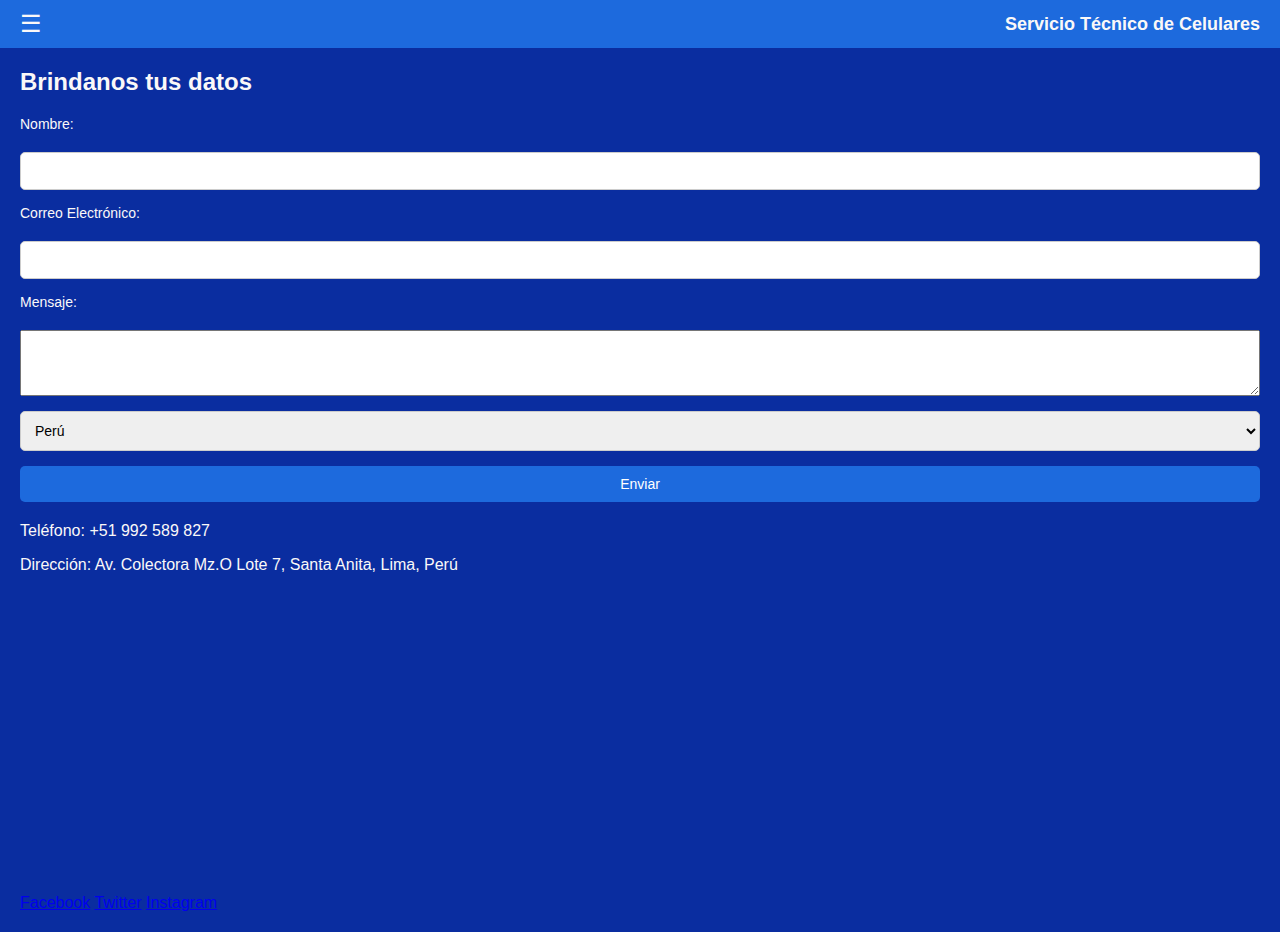
<file: contacto.html>
<!DOCTYPE html>
<html lang="en">
  <head>
    <meta charset="UTF-8" />
    <meta name="viewport" content="width=device-width, initial-scale=1.0" />
    <title>Contact - Servicio Tecnico de Celulares</title>
    <link rel="stylesheet" href="styles.css" />
  </head>
  <body>
    <header>
      <div id="menu-icon" class="menu-icon">☰</div>
      <h1>Servicio Técnico de Celulares</h1>
      <nav id="menu" class="hidden">
        <ul>
          <li><a href="index.html">Home</a></li>
          <li><a href="nosotros.html">Nosotros</a></li>
          <li><a href="contacto.html">Contacto</a></li>
        </ul>
      </nav>
    </header>
    <div class="contact-form">
      <h2>Brindanos tus datos</h2>
      <form id="contact-form">
        <label for="name">Nombre:</label>
        <input type="text" id="name" name="name" required />

        <label for="email">Correo Electrónico:</label>
        <input type="email" id="email" name="email" required />

        <label for="message">Mensaje:</label>
        <textarea id="message" name="message" rows="4" required></textarea>

        <select id="pais" name="pais">
          <option value="peru">Perú</option>
          <option value="colombia">Colombia</option>
          <option value="mexico">México</option>
          <option value="argentina">Argentina</option>
        </select>

        <button type="submit">Enviar</button>
      </form>
    </div>
    <div class="contact-info">
      <p>Teléfono: +51 992 589 827</p>
      <p>Dirección: Av. Colectora Mz.O Lote 7, Santa Anita, Lima, Perú</p>
      <div class="mapa">
        <iframe
          src="https://www.google.com/maps/embed?pb=!1m14!1m12!1m3!1d5518.190411612036!2d-76.95803009612486!3d-12.046970910760464!2m3!1f0!2f0!3f0!3m2!1i1024!2i768!4f13.1!5e0!3m2!1ses-419!2spe!4v1755569756557!5m2!1ses-419!2spe" 
          width="600"
          height="450"
          style="border: 0"
          allowfullscreen=""
          loading="lazy"
        ></iframe>
      </div>
      <div class="social-media">
        <a href="https://www.facebook.com" target="_blank">Facebook</a>
        <a href="https://www.twitter.com" target="_blank">Twitter</a>
        <a href="https://www.instagram.com" target="_blank">Instagram</a>
      </div>
    </div>
    <script src="script.js"></script>
  </body>
</html>
</file>
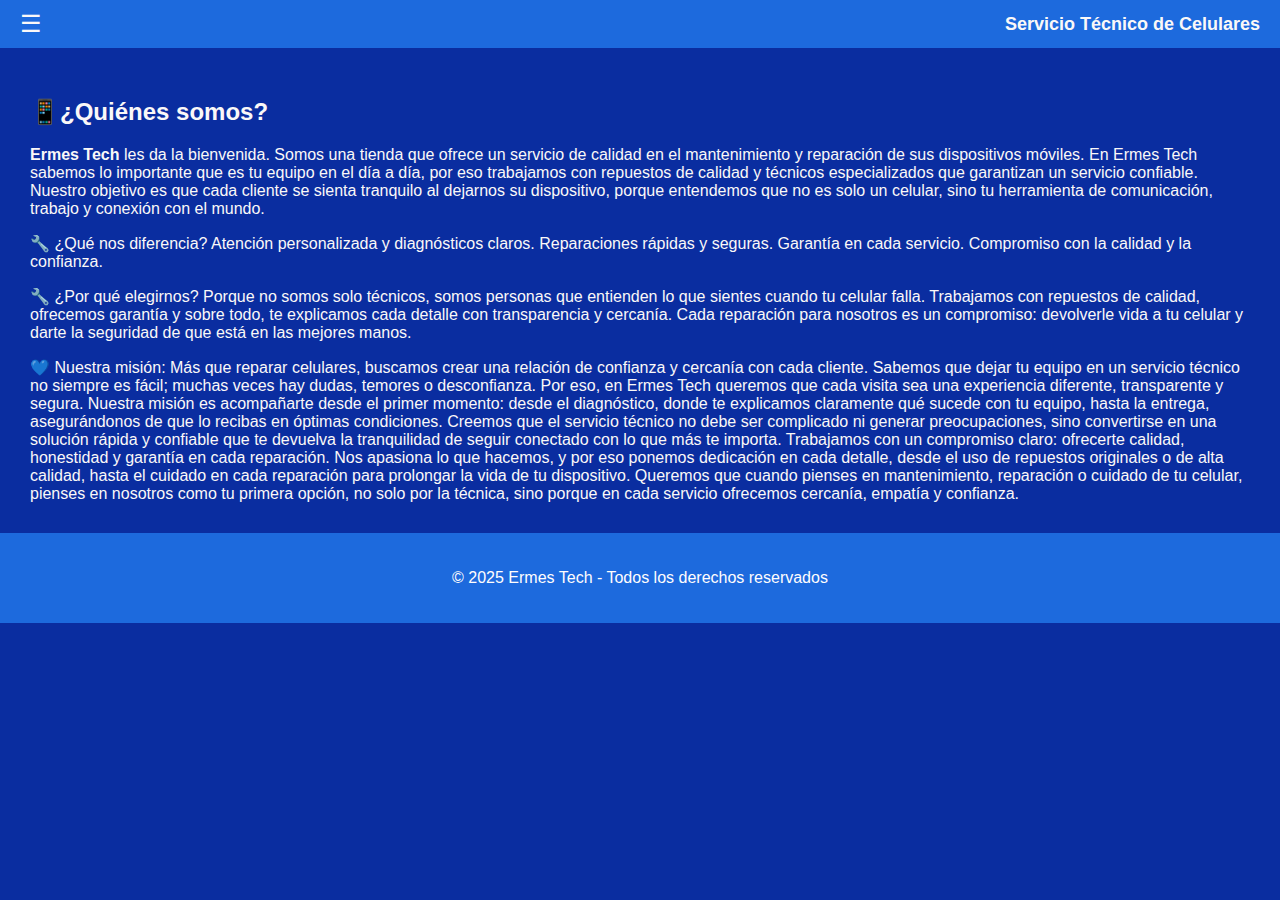
<file: Nosotros.html>
<!DOCTYPE html>
<html lang="en">
  <head>
    <meta charset="UTF-8" />
    <meta name="viewport" content="width=device-width, initial-scale=1.0" />
    <title>¿Quiénes somos? -Ermes Tech</title>
    <link rel="stylesheet" href="styles.css" />
  </head>
  <body>
    <header>
      <div id="menu-icon" class="menu-icon">☰</div>
      <h1>Servicio Técnico de Celulares</h1>
      <nav id="menu" class="hidden">
        <ul>
          <li><a href="index.html">Home</a></li>
          <li><a href="Nosotros.html">Nosotros</a></li>
          <li><a href="contacto.html">Contacto</a></li>
        </ul>
      </nav>
    </header>
    <main>
      <section class="about">
        <h2>📱¿Quiénes somos?</h2>
        <p>
          <strong>Ermes Tech</strong> les da la bienvenida. Somos una tienda que 
          ofrece un servicio de calidad en el mantenimiento y reparación de sus
          dispositivos móviles. En Ermes Tech sabemos lo importante que es tu equipo 
          en el día a día, por eso trabajamos con repuestos de calidad y técnicos 
          especializados que garantizan un servicio confiable.
          Nuestro objetivo es que cada cliente se sienta tranquilo al dejarnos su 
          dispositivo, porque entendemos que no es solo un celular, sino tu herramienta
          de comunicación, trabajo y conexión con el mundo.
        </p>
        <p>
          🔧 ¿Qué nos diferencia?

           Atención personalizada y diagnósticos claros.

           Reparaciones rápidas y seguras.

           Garantía en cada servicio.

           Compromiso con la calidad y la confianza.
        </p>
      
        <p>
          🔧 ¿Por qué elegirnos?
           Porque no somos solo técnicos, somos personas que entienden lo que 
           sientes cuando tu celular falla. Trabajamos con repuestos de calidad, ofrecemos
           garantía y sobre todo, te explicamos cada detalle con transparencia y cercanía.
           Cada reparación para nosotros es un compromiso: devolverle vida a tu celular y 
           darte la seguridad de que está en las mejores manos.
        </p>
        💙 Nuestra misión: 
           Más que reparar celulares, buscamos crear una relación de confianza y cercanía
           con cada cliente. Sabemos que dejar tu equipo en un servicio técnico no siempre
           es fácil; muchas veces hay dudas, temores o desconfianza. Por eso, en Ermes Tech
           queremos que cada visita sea una experiencia diferente, transparente y segura.
           Nuestra misión es acompañarte desde el primer momento: desde el diagnóstico, donde
           te explicamos claramente qué sucede con tu equipo, hasta la entrega, asegurándonos 
           de que lo recibas en óptimas condiciones. Creemos que el servicio técnico no debe ser
           complicado ni generar preocupaciones, sino convertirse en una solución rápida y confiable
           que te devuelva la tranquilidad de seguir conectado con lo que más te importa.
           Trabajamos con un compromiso claro: ofrecerte calidad, honestidad y garantía en cada reparación.
           Nos apasiona lo que hacemos, y por eso ponemos dedicación en cada detalle, desde el uso de repuestos
           originales o de alta calidad, hasta el cuidado en cada reparación para prolongar 
           la vida de tu dispositivo.
           Queremos que cuando pienses en mantenimiento, reparación o cuidado de tu celular, pienses en nosotros
           como tu primera opción, no solo por la técnica, sino porque en cada servicio ofrecemos cercanía, 
           empatía y confianza.
      </section>
    </main>
    <footer
      style="
        text-align: center;
        padding: 20px;
        background: #1d6add;
        color: rgb(255, 253, 253);
      "
    >
      <p>© 2025 Ermes Tech - Todos los derechos reservados</p>
    </footer>
    <script src="script.js"></script>
  </body></html>
</file>
<file: styles.css>
/* Estilo general del cuerpo */
body {
  margin: 0; /* Elimina el margen predeterminado */
  font-family: Arial, sans-serif; /* Define la fuente */
  background-color: #0a2da0; /* Color de fondo */
  color: rgb(250, 248, 248);
}

/* Estilo del encabezado */
header {
  display: flex; /* Usa flexbox para alinear elementos */
  align-items: center; /* Centra los elementos verticalmente */
  justify-content: space-between; /* Espacia los elementos horizontalmente */
  padding: 10px 20px; /* Espaciado interno */
  background-color: #1d6add; /* Color de fondo */
  color: rgb(250, 248, 248); /* Color del texto */
}

/* Estilo del ícono del menú */
.menu-icon {
  font-size: 24px; /* Tamaño de la fuente */
  cursor: pointer; /* Cambia el cursor a "puntero" */
}

/* Estilo del título principal */
h1 {
  font-size: 18px; /* Tamaño de la fuente */
  margin: 0; /* Elimina el margen */
}

/* Estilo del contenido principal */
main {
  padding: 30px; /* Espaciado interno */
}

    .movie-grid {
      display: grid;
      grid-template-columns: repeat(auto-fill, minmax(300px, 1fr));
      gap: 20px;
    }

    .movie-item {
      width: 100%;
      height: 100%;
      aspect-ratio: 2 / 3;   /* proporción típica de póster (ej: 300x450) */
      border-radius: 8px;
      overflow: hidden;
      background-color: #000;
      box-shadow: 0 4px 8px rgba(0,0,0,0.5);
    }

    .movie-item img {
      width: 100%;
      height: 100%;
      object-fit: cover;
      transition: transform 0.3s ease;
    }

    .movie-item img:hover {
      transform: scale(1.05); /* efecto zoom */
    }

/* Estilo para pantallas pequeñas */
@media (max-width: 600px) {
  body {
    background-color: lightblue; /* Cambia el color de fondo */
  }
}

/* Estilo para pantallas medianas */
@media (max-width: 800px) {
  body {
    background-color: #a67c68; /* Cambia el color de fondo */
  }
}

/* Estilo del menú de navegación */
nav {
  position: absolute; /* Posición absoluta */
  top: 50px; /* Distancia desde la parte superior */
  left: 20px; /* Distancia desde la izquierda */
  background-color: #f5f4f3; /* Color de fondo */
  border: 1px solid #a67c68; /* Borde */
  border-radius: 5px; /* Bordes redondeados */
  box-shadow: 0 2px 5px rgba(0, 0, 0, 0.2); /* Sombra */
}

/* Estilo de la lista de navegación */
nav ul {
  list-style: none; /* Elimina los puntos de la lista */
  margin: 0; /* Elimina el margen */
  padding: 10px; /* Espaciado interno */
}

/* Estilo de los elementos de la lista */
nav ul li {
  margin: 5px 10px; /* Espaciado interno */
  cursor: pointer; /* Cambia el cursor a "puntero" */
}

/* Estilo al pasar el cursor sobre los elementos de la lista */
nav ul li:hover {
  background-color: #f0e6e2; /* Cambia el color de fondo */
}

/* Clase para ocultar elementos */
.hidden {
  display: none; /* Oculta el elemento */
}

/* Estilo de la sección de información de contacto */
.contact-info {
  margin: 20px; /* Espaciado externo */
  font-size: 16px; /* Tamaño de la fuente */
}

/* Estilo del mapa */
.mapa iframe {
  width: 100%; /* Ancho completo */
  height: 300px; /* Altura fija */
  border: none; /* Sin borde */
  border-radius: 5px; /* Bordes redondeados */
}

/* Estilo del formulario de contacto */
.contact-form {
  margin: 20px; /* Espaciado externo */
}

/* Estilo del formulario */
.contact-form form {
  display: flex; /* Usa flexbox */
  flex-direction: column; /* Coloca los elementos en columna */
  gap: 15px; /* Espaciado entre elementos */
}

/* Estilo de las etiquetas del formulario */
.contact-form label {
  font-size: 14px; /* Tamaño de la fuente */
  margin-bottom: 5px; /* Espaciado inferior */
}

/* Estilo de los campos de entrada, selección y botón */
.contact-form input,
.contact-form select,
.contact-form button {
  padding: 10px; /* Espaciado interno */
  font-size: 14px; /* Tamaño de la fuente */
  border: 1px solid #ccc; /* Borde */
  border-radius: 5px; /* Bordes redondeados */
}

/* Estilo del botón de envío */
.contact-form button {
  background-color: #1d6add; /* Color de fondo */
  color: rgb(255, 255, 255); /* Color del texto */
  border: none; /* Sin borde */
  cursor: pointer; /* Cambia el cursor a "puntero" */
}

/* Estilo al pasar el cursor sobre el botón */
.contact-form button:hover {
  background-color: #2e5ae7; /* Cambia el color de fondo */
}
</file>
